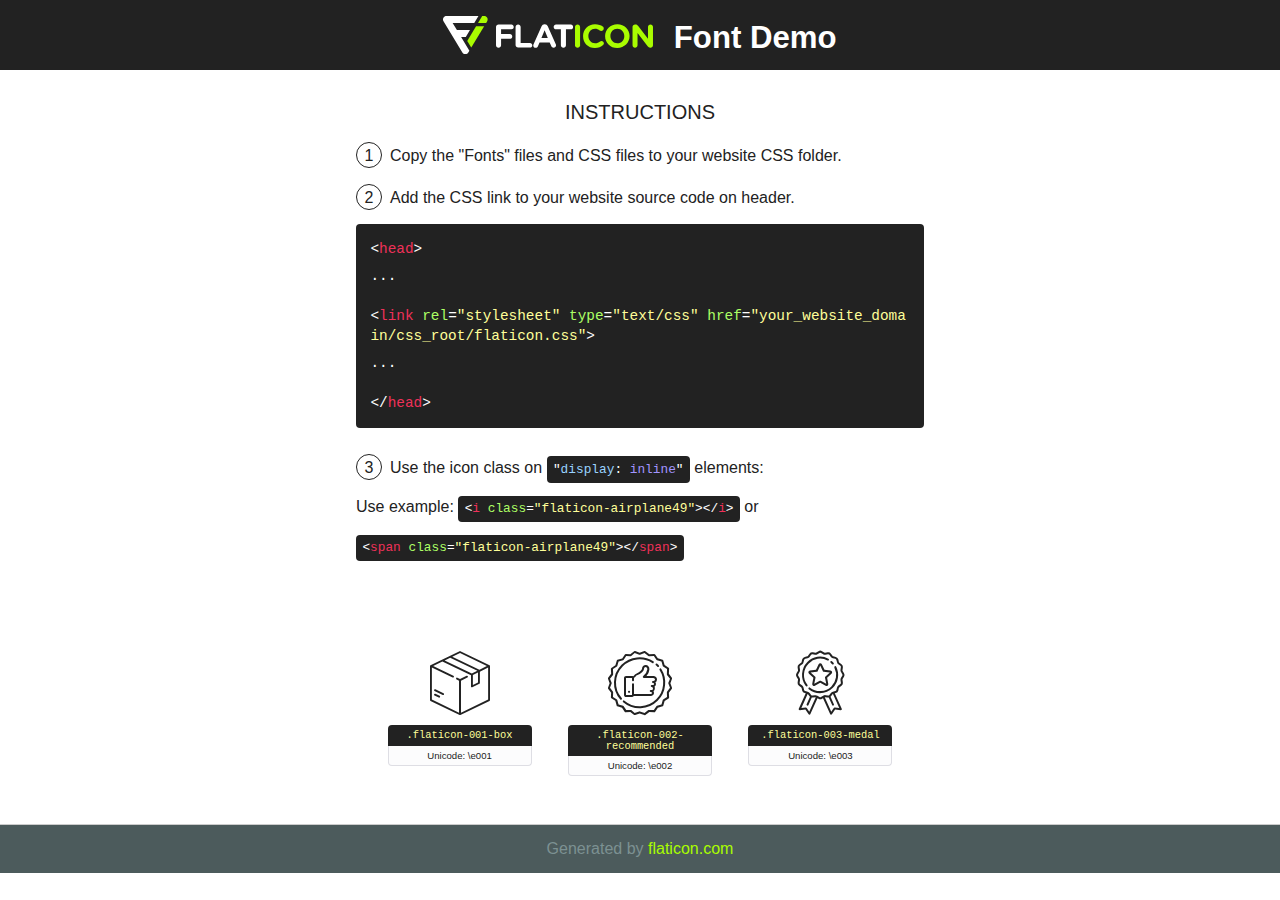
<file: modist/fonts/flaticon/font/flaticon.html>
<!DOCTYPE html>
		<html>
		<head>
			<title>flaticon font - Generated with flaticon.com</title>
			<style>
				@font-face {
					font-family: "flaticon";
					src: url("./flaticon.eot");
					src: url("./flaticon.eot?#iefix") format("embedded-opentype"),
					url("./flaticon.woff") format("woff"),
					url("./flaticon.ttf") format("truetype"),
					url("./flaticon.svg#flaticon") format("svg");
					font-weight: normal;
					font-style: normal;
					-webkit-font-smoothing: antialiased;
					-moz-osx-font-smoothing: grayscale;
				}
				html, body, div, span, applet, object, iframe,
				h1, h2, h3, h4, h5, h6, p, blockquote, pre,
				a, abbr, acronym, address, big, cite, code,
				del, dfn, em, img, ins, kbd, q, s, samp,
				small, strike, strong, sub, sup, tt, var,
				b, u, i, center,
				dl, dt, dd, ol, ul, li,
				fieldset, form, label, legend,
				table, caption, tbody, tfoot, thead, tr, th, td,
				article, aside, canvas, details, embed,
				figure, figcaption, footer, header, hgroup,
				menu, nav, output, ruby, section, summary,
				time, mark, audio, video {
					margin: 0;
					padding: 0;
					border: 0;
					font-size: 100%;
					font: inherit;
					vertical-align: baseline;
				}
				/* HTML5 display-role reset for older browsers */
				article, aside, details, figcaption, figure,
				footer, header, hgroup, menu, nav, section {
					display: block;
				}
				body {
					line-height: 1;
				}
				ol, ul {
					list-style: none;
				}
				blockquote, q {
					quotes: none;
				}
				blockquote:before, blockquote:after,
				q:before, q:after {
					content: "";
					content: none;
				}
				table {
					border-collapse: collapse;
					border-spacing: 0;
				}
				body {
					font-family: "Varela Round", Helvetica, Arial, sans-serif;
					font-size: 16px;
					color: #222;
				}
				a {
					color: #333;
					border-bottom: 1px solid #a9fd00;
					font-weight: bold;
					text-decoration: none;
				}
    * {
				-moz-box-sizing: border-box;
				-webkit-box-sizing: border-box;
				box-sizing: border-box;
				margin: 0;
				padding: 0;
			}
			[class^="flaticon-"]:before, [class*=" flaticon-"]:before, [class^="flaticon-"]:after, [class*=" flaticon-"]:after {
				font-family: "flaticon";
				font-size: 30px;
				font-style: normal;
				margin-left: 20px;
				color: #333;
			}
			.wrapper {
				max-width: 600px;
				margin: auto;
				padding: 0 1em;
			}
			.title {
				font-size: 1.25em;
				text-align: center;
				margin-bottom: 1em;
				text-transform: uppercase;
			}
			header {
				text-align: center;
				background-color: #222;
				color: #fff;
				padding: 1em;
			}
			header .logo {
				width: 210px;
				height: 38px;
				display: inline-block;
				vertical-align: middle;
				margin-right: 1em;
				border: none;
			}
			header strong {
				font-size: 1.95em;
				font-weight: bold;
				vertical-align: middle;
				margin-top: 5px;
				display: inline-block;
			}
			.demo {
				margin: 2em auto;
				line-height: 1.25em;
			}
			.demo ul li {
				margin-bottom: 1em;
			}
			.demo ul li .num {
				color: #222;
				border-radius: 20px;
				display: inline-block;
				width: 26px;
				padding: 3px;
				height: 26px;
				text-align: center;
				margin-right: 0.5em;
				border: 1px solid #222;
			}
			.demo ul li code {
				background-color: #222;
				border-radius: 4px;
				padding: 0.25em 0.5em;
				display: inline-block;
				color: #fff;
				font-family: Consolas,Monaco,Lucida Console,Liberation Mono,DejaVu Sans Mono,Bitstream Vera Sans Mono,Courier New, monospace;
				font-weight: lighter;
				margin-top: 1em;
				font-size: 0.8em;
				word-break: break-all;
			}
			.demo ul li code.big {
				padding: 1em;
				font-size: 0.9em;
			}
			.demo ul li code .red {
				color: #EF3159;
			}
			.demo ul li code .green {
				color: #ACFF65;
			}
			.demo ul li code .yellow {
				color: #FFFF99;
			}
			.demo ul li code .blue {
				color: #99D3FF;
			}
			.demo ul li code .purple {
				color: #A295FF;
			}
			.demo ul li code .dots {
				margin-top: 0.5em;
				display: block;
			}
    #glyphs {
			border-bottom: 1px solid #ccc;
			padding: 2em 0;
			text-align: center;
		}
		.glyph {
			display: inline-block;
			width: 9em;
			margin: 1em;
			text-align: center;
			vertical-align: top;
			background: #FFF;
		}
		.glyph .glyph-icon {
			padding: 10px;
			display: block;
			font-family:"flaticon";
			font-size: 64px;
			line-height: 1;
		}
		.glyph .glyph-icon:before {
			font-size: 64px;
			color: #222;
			margin-left: 0;
		}
		.class-name {
			font-size: 0.65em;
			background-color: #222;
			color: #fff;
			border-radius: 4px 4px 0 0;
			padding: 0.5em;
			color: #FFFF99;
			font-family: Consolas,Monaco,Lucida Console,Liberation Mono,DejaVu Sans Mono,Bitstream Vera Sans Mono,Courier New, monospace;
		}
		.author-name {
			font-size: 0.6em;
			background-color: #fcfcfd;
			border: 1px solid #DEDEE4;
			border-top: 0;
			border-radius: 0 0 4px 4px;
			padding: 0.5em;
		}
		.class-name:last-child {
			font-size: 10px;
			color:#888;
		}
		.class-name:last-child a {
			font-size: 10px;
			color:#555;
		}
		.class-name:last-child a:hover {
			color:#a9fd00;
		}
		.glyph > input {
			display: block;
			width: 100px;
			margin: 5px auto;
			text-align: center;
			font-size: 12px;
			cursor: text;
		}
		.glyph > input.icon-input {
			font-family:"flaticon";
			font-size: 16px;
			margin-bottom: 10px;
		}
		.attribution .title {
			margin-top: 2em;
		}
		.attribution textarea {
			background-color: #fcfcfd;
			padding: 1em;
			border: none;
			box-shadow: none;
			border: 1px solid #DEDEE4;
			border-radius: 4px;
			resize: none;
			width: 100%;
			height: 150px;
			font-size: 0.8em;
			font-family: Consolas,Monaco,Lucida Console,Liberation Mono,DejaVu Sans Mono,Bitstream Vera Sans Mono,Courier New, monospace;
			-webkit-appearance: none;
		}
		.iconsuse {
			margin: 2em auto;
			text-align: center;
			max-width: 1200px;
		}
		.iconsuse:after {
			content: "";
			display: table;
			clear: both;
		}
		.iconsuse .image {
			float: left;
			width: 25%;
			padding: 0 1em;
		}
		.iconsuse .image p {
			margin-bottom: 1em;
		}
		.iconsuse .image span {
			display: block;
			font-size: 0.65em;
			background-color: #222;
			color: #fff;
			border-radius: 4px;
			padding: 0.5em;
			color: #FFFF99;
			margin-top: 1em;
			font-family: Consolas,Monaco,Lucida Console,Liberation Mono,DejaVu Sans Mono,Bitstream Vera Sans Mono,Courier New, monospace;
		}
    #footer {
		text-align: center;
		background-color: #4C5B5C;
		color: #7c9192;
		padding: 1em;
	}
    #footer a {
	border: none;
	color: #a9fd00;
	font-weight: normal;
}
@media (max-width: 960px) {
	.iconsuse .image {
		width: 50%;
	}
}
@media (max-width: 560px) {
	.iconsuse .image {
		width: 100%;
	}
}
</style>
<link rel="stylesheet" type="text/css" href="flaticon.css">
</head>

<body class="characters-off">

	<header>
		<a href="http://www.flaticon.com" target="_blank" class="logo">
			<svg version="1.1" xmlns="http://www.w3.org/2000/svg" xmlns:xlink="http://www.w3.org/1999/xlink" xmlns:a="http://ns.adobe.com/AdobeSVGViewerExtensions/3.0/" viewBox="0 0 560.875 102.036" enable-background="new 0 0 560.875 102.036" xml:space="preserve">
				<defs>
				</defs>
				<g>
					<g class="letters">
						<path fill="#ffffff" d="M141.596,29.675c0-3.777,2.985-6.767,6.764-6.767h34.438c3.426,0,6.15,2.728,6.15,6.15
						c0,3.43-2.724,6.149-6.15,6.149h-27.674v13.091h23.719c3.429,0,6.151,2.724,6.151,6.15c0,3.43-2.723,6.149-6.151,6.149h-23.719
						v17.574c0,3.773-2.986,6.761-6.764,6.761c-3.779,0-6.764-2.989-6.764-6.761V29.675z"></path>
						<path fill="#ffffff" d="M193.844,29.149c0-3.781,2.985-6.767,6.764-6.767c3.776,0,6.763,2.985,6.763,6.767v42.957h25.039
						c3.426,0,6.149,2.726,6.149,6.153c0,3.425-2.723,6.15-6.149,6.15h-31.802c-3.779,0-6.764-2.986-6.764-6.768V29.149z"></path>
						<path fill="#ffffff" d="M241.891,75.71l21.438-48.407c1.492-3.341,4.215-5.357,7.906-5.357h0.792
						c3.686,0,6.323,2.017,7.815,5.357l21.439,48.407c0.436,0.967,0.701,1.845,0.701,2.723c0,3.602-2.809,6.501-6.414,6.501
						c-3.161,0-5.269-1.845-6.499-4.655l-4.132-9.661h-27.059l-4.301,10.102c-1.144,2.631-3.426,4.214-6.237,4.214
						c-3.517,0-6.24-2.81-6.24-6.325C241.1,77.64,241.451,76.677,241.891,75.71z M279.932,58.666l-8.521-20.297l-8.526,20.297H279.932
						z"></path>
						<path fill="#ffffff" d="M314.864,35.387H301.86c-3.429,0-6.239-2.813-6.239-6.238c0-3.429,2.811-6.24,6.239-6.24h39.533
						c3.426,0,6.237,2.811,6.237,6.24c0,3.425-2.811,6.238-6.237,6.238h-13.001v42.785c0,3.773-2.99,6.761-6.764,6.761
						c-3.779,0-6.764-2.989-6.764-6.761V35.387z"></path>
						<path fill="#A9FD00" d="M352.615,29.149c0-3.781,2.985-6.767,6.767-6.767c3.774,0,6.761,2.985,6.761,6.767v49.024
						c0,3.773-2.987,6.761-6.761,6.761c-3.781,0-6.767-2.989-6.767-6.761V29.149z"></path>
						<path fill="#A9FD00" d="M374.132,53.836v-0.179c0-17.481,13.178-31.801,32.065-31.801c9.22,0,15.459,2.458,20.557,6.238
						c1.402,1.054,2.637,2.985,2.637,5.357c0,3.692-2.985,6.59-6.681,6.59c-1.845,0-3.071-0.702-4.044-1.319
						c-3.776-2.813-7.729-4.393-12.562-4.393c-10.364,0-17.831,8.611-17.831,19.154v0.173c0,10.542,7.291,19.329,17.831,19.329
						c5.715,0,9.492-1.756,13.359-4.834c1.049-0.874,2.458-1.491,4.039-1.491c3.429,0,6.325,2.813,6.325,6.236
						c0,2.106-1.056,3.78-2.282,4.834c-5.539,4.834-12.036,7.733-21.878,7.733C387.572,85.464,374.132,71.493,374.132,53.836z"></path>
						<path fill="#A9FD00" d="M433.009,53.836v-0.179c0-17.481,13.79-31.801,32.766-31.801c18.981,0,32.592,14.143,32.592,31.628v0.173
						c0,17.483-13.785,31.807-32.769,31.807C446.625,85.464,433.009,71.32,433.009,53.836z M484.224,53.836v-0.179
						c0-10.539-7.725-19.326-18.626-19.326c-10.893,0-18.449,8.611-18.449,19.154v0.173c0,10.542,7.73,19.329,18.626,19.329
						C476.676,72.986,484.224,64.378,484.224,53.836z"></path>
						<path fill="#A9FD00" d="M506.233,29.321c0-3.774,2.99-6.763,6.767-6.763h1.401c3.252,0,5.183,1.583,7.029,3.953l26.093,34.265
						V29.059c0-3.692,2.99-6.677,6.681-6.677c3.683,0,6.671,2.985,6.671,6.677v48.934c0,3.78-2.987,6.765-6.764,6.765h-0.436
						c-3.257,0-5.188-1.581-7.034-3.953l-27.056-35.492v32.944c0,3.687-2.985,6.676-6.678,6.676c-3.683,0-6.673-2.989-6.673-6.676
						V29.321z"></path>
					</g>
					<g class="insignia">
						<path fill="#ffffff" d="M48.372,56.137h12.517l11.156-18.537H37.186L25.688,18.539h57.825L94.668,0H9.271
						C5.925,0,2.842,1.801,1.198,4.716c-1.644,2.907-1.593,6.482,0.134,9.343l50.38,83.501c1.678,2.781,4.689,4.476,7.938,4.476
						c3.246,0,6.257-1.695,7.935-4.476l2.898-4.804L48.372,56.137z"></path>
						<g class="i">
							<path fill="#A9FD00" d="M93.575,18.539h0.031v0.004l21.652,0.004l2.705-4.488c1.727-2.861,1.778-6.436,0.133-9.343
							C116.454,1.801,113.371,0,110.026,0h-5.294L93.575,18.539z"></path>
							<polygon fill="#A9FD00" points="88.291,27.356 64.725,66.486 75.519,84.404 109.942,27.356"></polygon>
						</g>
					</g>
				</g>
			</svg>
		</a>
		<strong>Font Demo</strong>
	</header>


	<section class="demo wrapper">

		<p class="title">Instructions</p>

		<ul>
			<li>
				<span class="num">1</span>Copy the "Fonts" files and CSS files to your website CSS folder.
			</li>
			<li>
				<span class="num">2</span>Add the CSS link to your website source code on header.
				<code class="big">
					&lt;<span class="red">head</span>&gt;
					<br/><span class="dots">...</span>
					<br/>&lt;<span class="red">link</span> <span class="green">rel</span>=<span class="yellow">"stylesheet"</span> <span class="green">type</span>=<span class="yellow">"text/css"</span> <span class="green">href</span>=<span class="yellow">"your_website_domain/css_root/flaticon.css"</span>&gt;
					<br/><span class="dots">...</span>
					<br/>&lt;/<span class="red">head</span>&gt;
				</code>
			</li>

			<li>
				<p>
					<span class="num">3</span>Use the icon class on <code>"<span class="blue">display</span>:<span class="purple"> inline</span>"</code> elements:
					<br />
					Use example: <code>&lt;<span class="red">i</span> <span class="green">class</span>=<span class="yellow">&quot;flaticon-airplane49&quot;</span>&gt;&lt;/<span class="red">i</span>&gt;</code> or <code>&lt;<span class="red">span</span> <span class="green">class</span>=<span class="yellow">&quot;flaticon-airplane49&quot;</span>&gt;&lt;/<span class="red">span</span>&gt;</code>
				</li>
			</ul>

		</section>

		<section id="glyphs"><div class="glyph"><div class="glyph-icon flaticon-001-box"></div>
				<div class="class-name">.flaticon-001-box</div>
				<div class="author-name">Unicode: \e001</div>
			</div> <div class="glyph"><div class="glyph-icon flaticon-002-recommended"></div>
				<div class="class-name">.flaticon-002-recommended</div>
				<div class="author-name">Unicode: \e002</div>
			</div> <div class="glyph"><div class="glyph-icon flaticon-003-medal"></div>
				<div class="class-name">.flaticon-003-medal</div>
				<div class="author-name">Unicode: \e003</div>
			</div> </section>
		<div id="footer">
			<div>Generated by <a href="http://www.flaticon.com">flaticon.com</a></div>
		</div>
	</body>
	</html>
</file>
<file: modist/fonts/flaticon/font/flaticon.css>
.flaticon-001-box:before {
	content: "\e001";
}
.flaticon-002-recommended:before {
	content: "\e002";
}
.flaticon-003-medal:before {
	content: "\e003";
}
</file>
